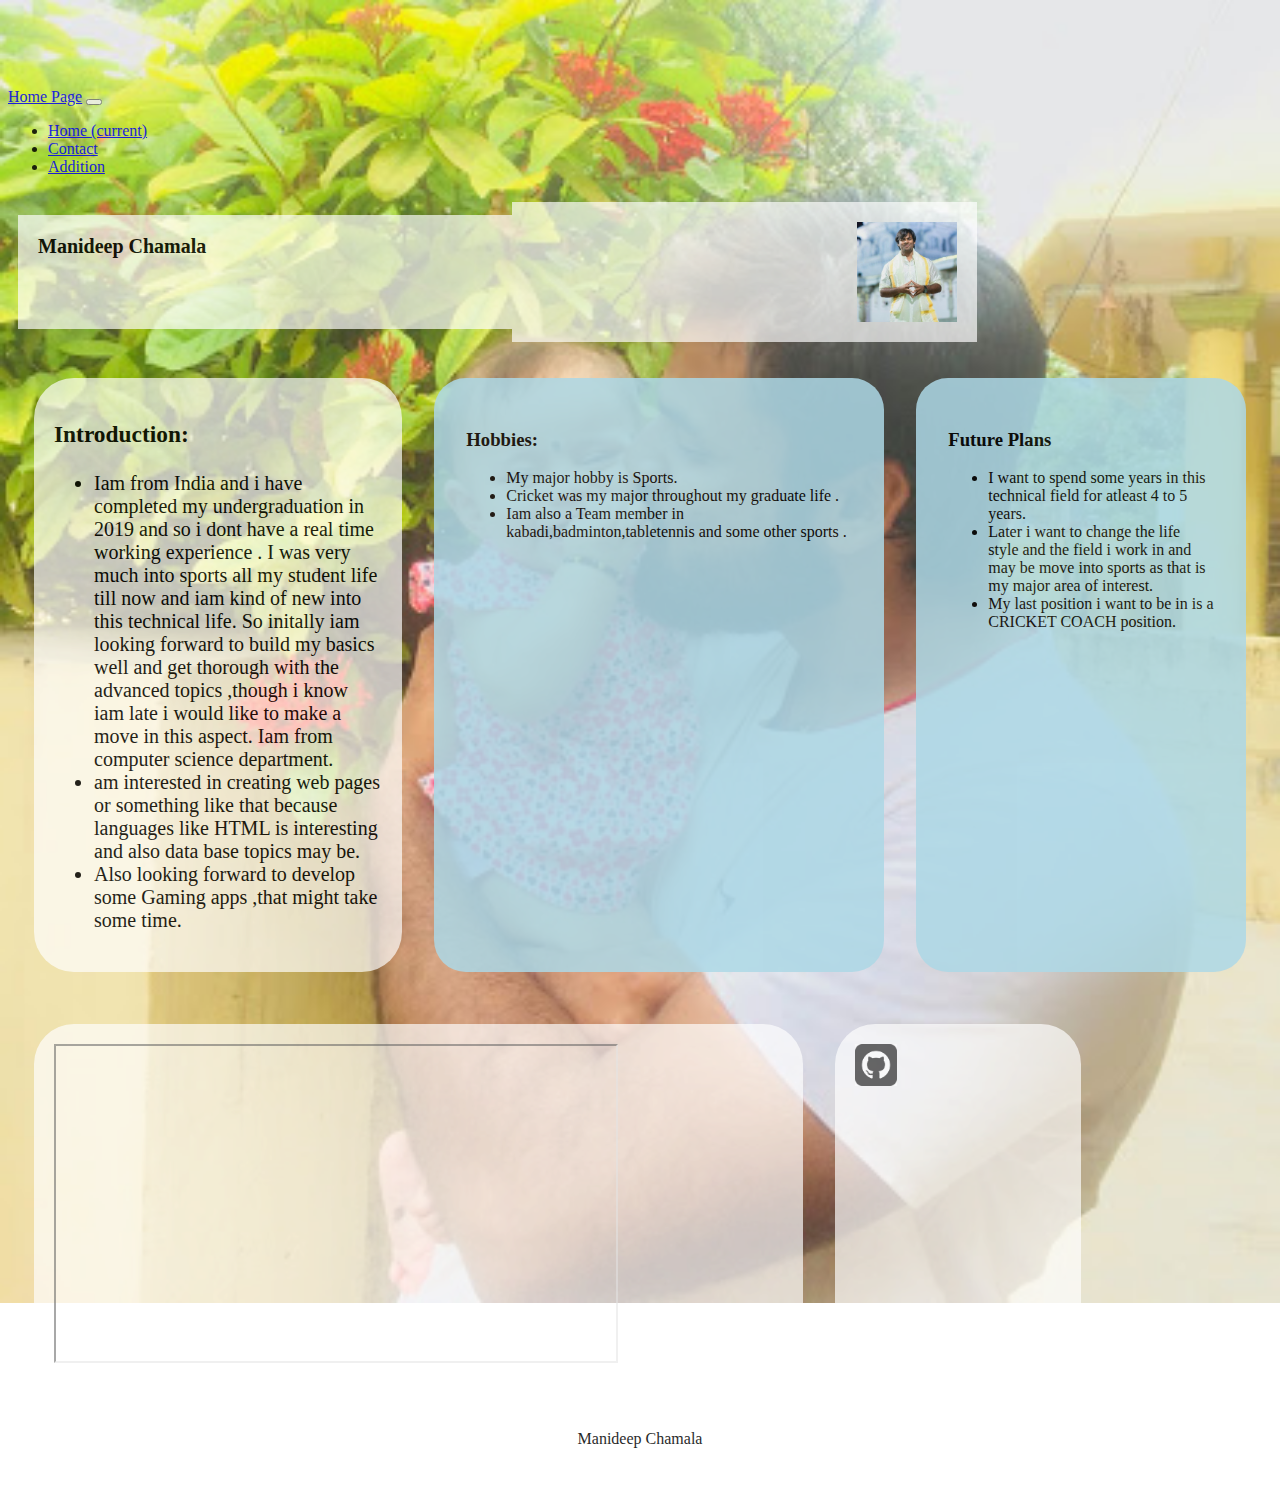
<file: index.html>
<!DOCTYPE html>
<html>
    <head>
        <!-- Bootstrap required meta tags-->
  <meta charset="UTF8">
  <meta name="viewport" content="width=device-width, initial-scale=1, shrink-to-fit=no">

  <!-- Link to CSS-->
  <link rel="stylesheet" href="https://stackpath.bootstrapcdn.com/bootstrap/4.2.1/css/bootstrap.min.css" integrity="sha384-GJzZqFGwb1QTTN6wy59ffF1BuGJpLSa9DkKMp0DgiMDm4iYMj70gZWKYbI706tWS"
    crossorigin="anonymous">
        <title>Manideep chamala </title>

        <link rel="stylesheet" type="text/css" href="code.css">
    </head>
    <body class="bgimg" style ="background-image: url(IMG_2631.JPG);">
        <nav class=" navbar navbar-expand-md navbar-dark fixed-top bg-dark">
                <a class="navbar-brand" href="index.html">Home Page</a>
                <button class="navbar-toggler" type="button" data-toggle="collapse" data-target="#navbarCollapse" aria-controls="navbarCollapse"
                  aria-expanded="false" aria-label="Toggle navigation">
                  <span class="navbar-toggler-icon"></span>
                </button>
                <div class="collapse navbar-collapse" id="navbarCollapse">
                  <ul class="navbar-nav mr-auto">
                    <li class="nav-item active">
                      <a class="nav-link" href="index.html">Home <span class="sr-only">(current)</span></a>
                    </li>
                    <li class="nav-item">
                      <a class="nav-link" href="contact.html">Contact</a>
                    </li>
                    <li class="nav-item">
                      <a class="nav-link" href="addition.html">Addition</a>
                    </li>
                  </ul>
                  
                </div>
              </nav>
        
              <header class="grid-container">
                        
                    <h1 class="grid-item">Manideep Chamala</h1>
                    <div class="grid-item"></div>
                    
                    <img src="dp.jpg" class="img-tag-profile grid-item img-circle" alt="Profile Picture" width="100 px" >
        </header>


    <main>
            <article class="grid-container">
                    <section class="grid-item">
                <h3>Introduction:</h3>
                <ul> 
                    <li> Iam from India and i have completed my  undergraduation in 2019 and so i dont have a real time working experience . I was very much into sports all my student life till now and iam kind of new into this technical life. So initally iam looking forward to build my basics well and get thorough with the advanced topics ,though i know iam late i would like to make a move in this aspect. Iam from computer science department. </li>
                    <li> am interested in creating web pages or something like that because languages like HTML is interesting and also data base topics may be.</li>
                    <li> Also looking forward to develop some Gaming apps ,that might take some time.</li>
                </ul> 
                        
             </section>

            <section>
                <h3> Hobbies:</h3>
                <ul>
                    <li> My major hobby is Sports.</li>
                    <li> Cricket was my major throughout my graduate life .</li>
                    <li> Iam also a Team member in kabadi,badminton,tabletennis and some other sports . </li>
                </ul>
             </section>


            <section> 
                <h3> Future  Plans </h3>
                <ul>
                    <li> I want to spend some years in this technical field  for atleast 4 to 5 years.</li>
                    <li> Later i want to change the life style and the field i work in and may be move into sports as that is my major area of interest. </li>
                    <li> My last position i want to be in is a CRICKET COACH position.</li>
                </ul>
            </section>

        </article>
    </main>
    <div class="grid-container">
    <section class="grid-item">
            <iframe width="560" height="315" src="https://www.youtube.com/embed/Gifk5DSLF1A"></iframe>
    </section>
    <section  class="grid-item">
            <a href="https://github.com/manideepchamala"><img src="download.png" alt="Githublogo" height="42" width="42"></a>
    </section>
</div>

                <footer id="footer">
                       <p>Manideep Chamala</p>
                    </footer>
</body>
    
   
</html>
</file>
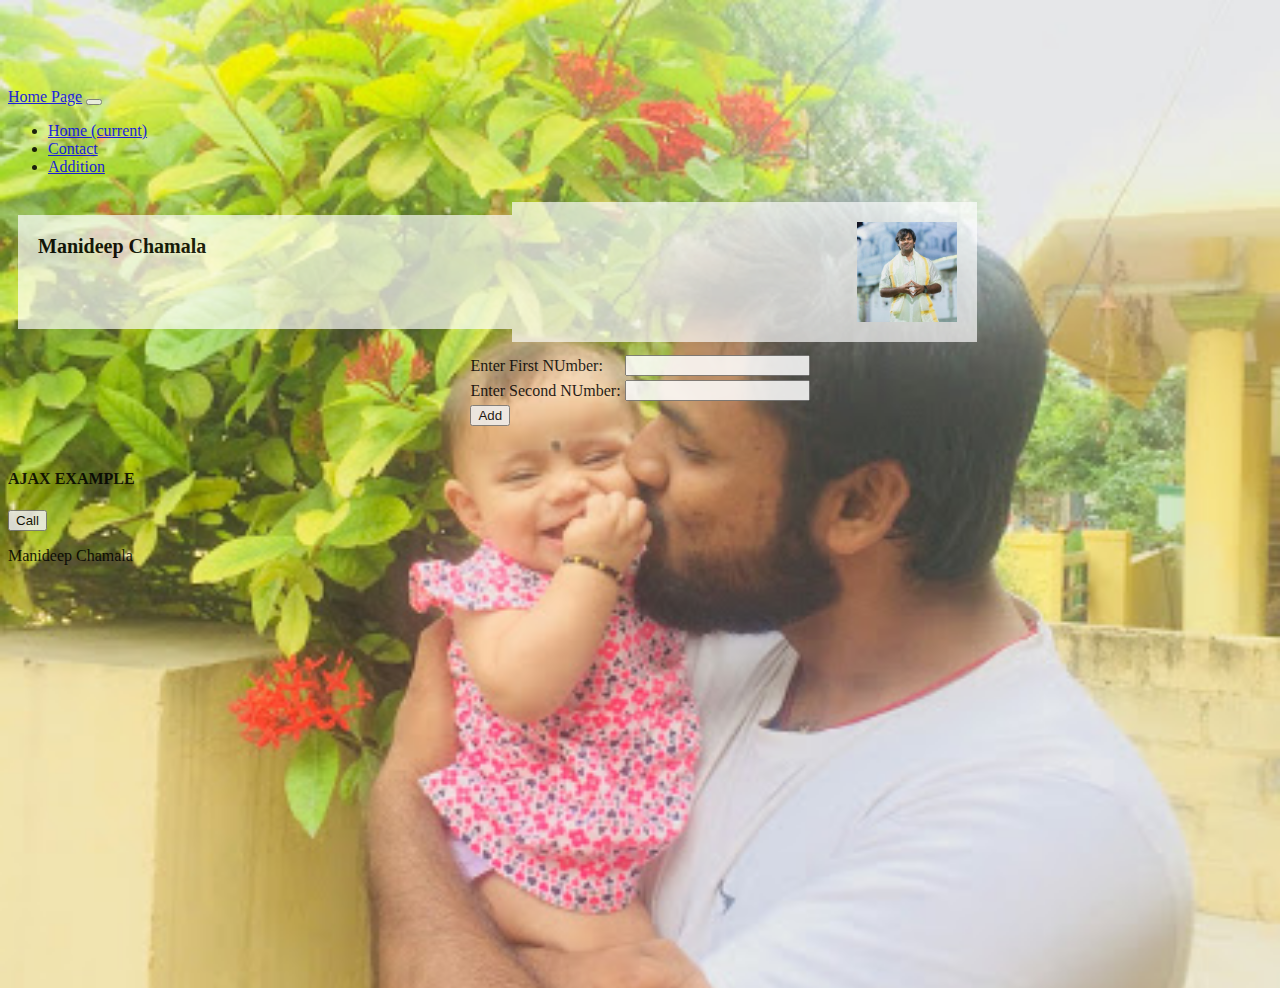
<file: addition.html>
<!DOCTYPE html>
<html>
    <head>
         <!-- Bootstrap required meta tags-->
  <meta charset="UTF8">
  <meta name="viewport" content="width=device-width, initial-scale=1, shrink-to-fit=no">

  <!-- Link to CSS-->
  <link rel="stylesheet" href="https://stackpath.bootstrapcdn.com/bootstrap/4.2.1/css/bootstrap.min.css" integrity="sha384-GJzZqFGwb1QTTN6wy59ffF1BuGJpLSa9DkKMp0DgiMDm4iYMj70gZWKYbI706tWS"
    crossorigin="anonymous">
        <title> </title>

        <link rel="stylesheet" type="text/css" href="code.css">
        <!-- <script type = "text/javascript" 
        src = "https://ajax.googleapis.com/ajax/libs/jquery/2.1.3/jquery.min.js">
     </script> -->
    
        <body class="bgimg" style ="background-image: url(IMG_2631.JPG);">
                <nav class=" navbar navbar-expand-md navbar-dark fixed-top bg-dark">
                        <a class="navbar-brand" href="index.html">Home Page</a>
                        <button class="navbar-toggler" type="button" data-toggle="collapse" data-target="#navbarCollapse" aria-controls="navbarCollapse"
                          aria-expanded="false" aria-label="Toggle navigation">
                          <span class="navbar-toggler-icon"></span>
                        </button>
                        <div class="collapse navbar-collapse" id="navbarCollapse">
                          <ul class="navbar-nav mr-auto">
                            <li class="nav-item active">
                              <a class="nav-link" href="index.html">Home <span class="sr-only">(current)</span></a>
                            </li>
                            <li class="nav-item">
                              <a class="nav-link" href="contact.html">Contact</a>
                            </li>
                            <li class="nav-item">
                                    <a class="nav-link" href="addition.html">Addition</a>
                            </li>
                          </ul>
                          
                        </div>
                      </nav>
                      <header class="grid-container">
                        
                            <h1 class="grid-item">Manideep Chamala</h1>
                            <div class="grid-item"></div>
                            
                            <img src="dp.jpg" class="img-tag-profile grid-item img-circle" alt="Profile Picture" width="100 px" >
                </header>
                           <main>
                               <table align="center">
                                   <tr>
                                       <td>
                                        Enter First NUmber:
                                       </td>
                                       <td><input type="text " id="text1"> </td>
                                   </tr>
                                   <tr>
                                        <td>
                                         Enter Second NUmber:
                                        </td>
                                        <td><input type="text" id="text2"></td>
                                    </tr>
                                    <tr>
                                        <td><button id="text5">Add</button></td>
                                    </tr>
                                    <tr>
                                      <td>
                                        <p id="text3"></p>
                                      </td>
                                    </tr>
                               </table>
                               <div id="demo">
                                <h4>AJAX EXAMPLE</h4>
                                <button type="button" onclick="loadDoc()">Call</button>
                                </div>
                                <script>
                                  function loadDoc() {
                                    var xhttp = new XMLHttpRequest();
                                    xhttp.onreadystatechange = function() {
                                      if (this.readyState == 4 && this.status == 200) {
                                        document.getElementById("demo").innerHTML =
                                        this.responseText;
                                      }
                                    };
                                    xhttp.open("GET", "additionajax.txt", true);
                                    xhttp.send();
                                  }
                                  </script>  
                           </main>
                           
                           
            
      <footer>
          <p>Manideep Chamala</p>
      </footer>
      <script src="addition.js"></script>
            


        </body>
    </head>
</html>
</file>
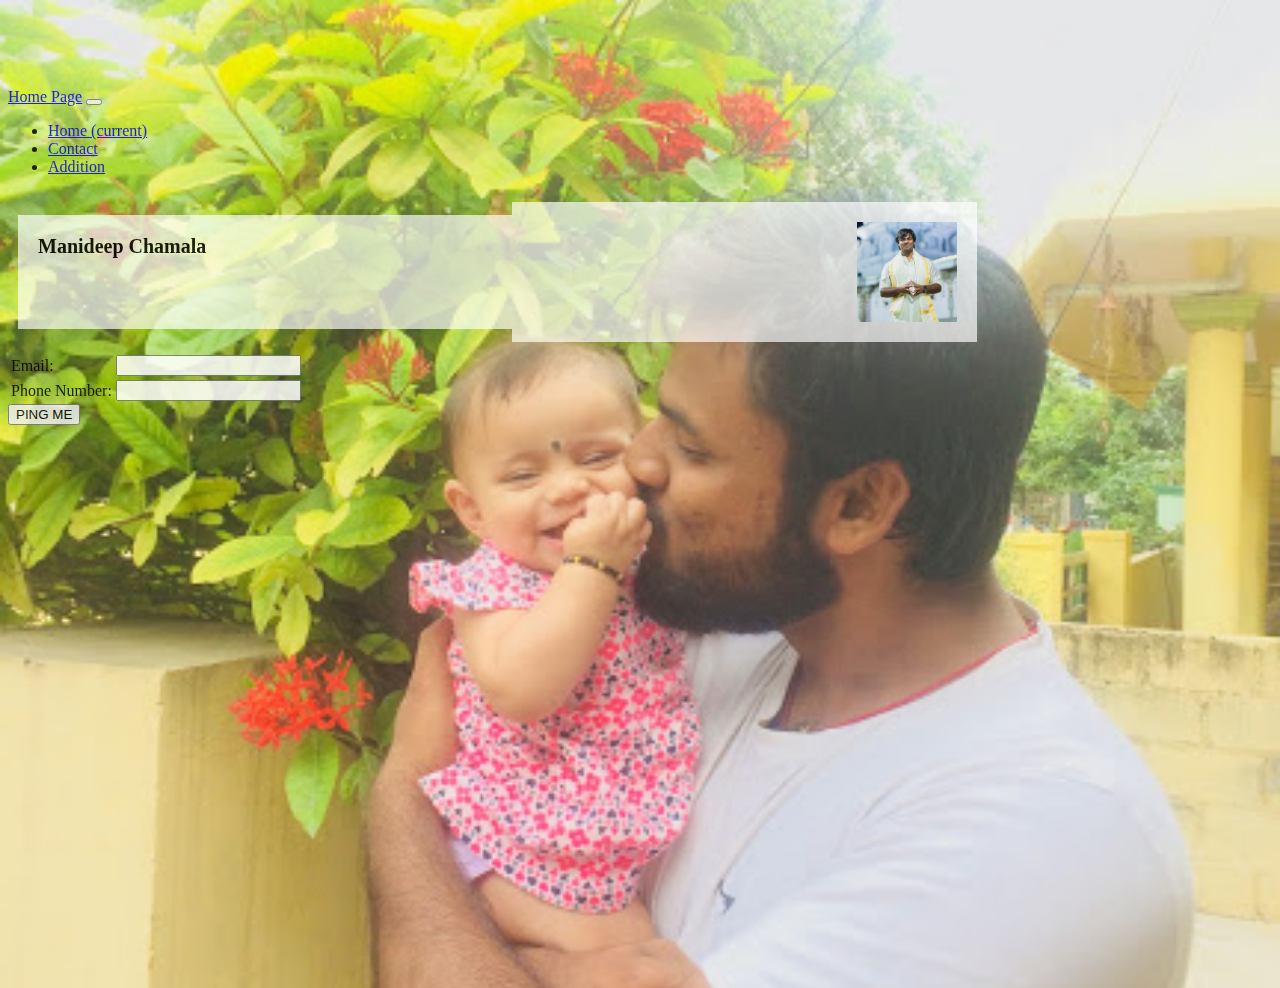
<file: contact.html>
<!DOCTYPE html>
<html> 
    <head>
         <!-- Bootstrap required meta tags-->
  <meta charset="UTF8">
  <meta name="viewport" content="width=device-width, initial-scale=1, shrink-to-fit=no">

  <!-- Link to CSS-->
  <link rel="stylesheet" href="https://stackpath.bootstrapcdn.com/bootstrap/4.2.1/css/bootstrap.min.css" integrity="sha384-GJzZqFGwb1QTTN6wy59ffF1BuGJpLSa9DkKMp0DgiMDm4iYMj70gZWKYbI706tWS"
    crossorigin="anonymous">
        <title> </title>

        <link rel="stylesheet" type="text/css" href="code.css">
    </head>
    <body class="bgimg" style ="background-image: url(IMG_2631.JPG);">
            <nav class=" navbar navbar-expand-md navbar-dark fixed-top bg-dark">
                    <a class="navbar-brand" href="index.html">Home Page</a>
                    <button class="navbar-toggler" type="button" data-toggle="collapse" data-target="#navbarCollapse" aria-controls="navbarCollapse"
                      aria-expanded="false" aria-label="Toggle navigation">
                      <span class="navbar-toggler-icon"></span>
                    </button>
                    <div class="collapse navbar-collapse" id="navbarCollapse">
                      <ul class="navbar-nav mr-auto">
                        <li class="nav-item active">
                          <a class="nav-link" href="index.html">Home <span class="sr-only">(current)</span></a>
                        </li>
                        <li class="nav-item">
                          <a class="nav-link" href="contact.html">Contact</a>
                        </li>
                        <li class="nav-item">
                                <a class="nav-link" href="addition.html">Addition</a>
                        </li>
                      </ul>
                      
                    </div>
                  </nav>
                  <header class="grid-container">
                        
                        <h1 class="grid-item">Manideep Chamala</h1>
                        <div class="grid-item"></div>
                        
                        <img src="dp.jpg" class="img-tag-profile grid-item img-circle" alt="Profile Picture" width="100 px" >
            </header>
            <div>
                <table>
                    <tr>
                        <td>Email:</td>
                        <td><input type="text"></td>
                    </tr>
                    <tr>
                        <td>Phone Number:</td>
                        <td><input type="text"></td>
                    </tr>
                </table>
                
                
                <button id="text4"> PING ME</button>
                <p id="result"></p>

              </div>
            <script src="contact.js"></script>
        </body>


</html>
</file>
<file: code.css>
body {
  padding-top: 5rem;
}

body, html {
  height: 100%;
}

.video-wrapper {
  width: 100%;
  background-color: lightblue;
}

section {
  margin: 1rem;
  padding: 2rem;
  background-color: lightblue;
  border-radius: 2em;
}

.bgimg {
  height: 100%;
  position: relative;
  opacity: 0.85;
  background-position: center;
  background-repeat: no-repeat;
  background-size: cover;
  background-attachment: fixed; /* fixed in viewport */
}

#footer{ 
  height:72px;
        text-align:center;
      }

.grid-container {
        display: grid;
        grid-row-gap: 50px;
        grid-template-columns: auto auto auto;
       
        padding: 10px;
      }
      
.grid-item {
        background-color: rgba(255, 255, 255, 0.8);
        padding: 20px;
        font-size: 20px;
        text-align: left;
      }
</file>
